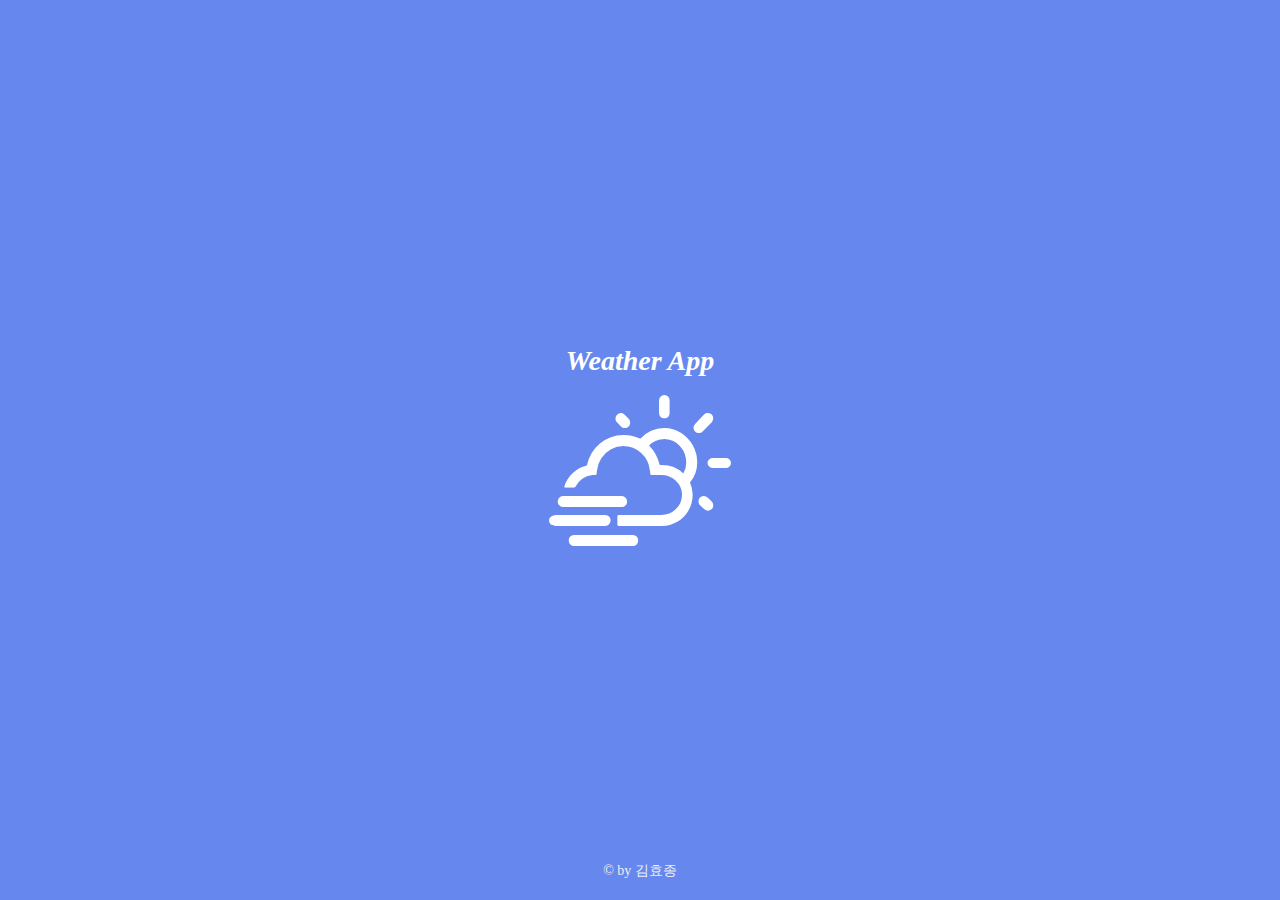
<file: index.html>
<!DOCTYPE html>
<html lang="en">
<head>
    <meta charset="UTF-8">
    <meta http-equiv="X-UA-Compatible" content="IE=edge">
    <meta name="viewport" content="width=device-width, initial-scale=1.0">
    <!--<meta http-equiv="refresh" content="대기시간; url=이동시킬 웹문서 파일명 또는 주소">-->
    <meta http-equiv="refresh" content="2; url=./main.html">
    <title>WeatherApp_Intro</title>
    <link rel="stylesheet" href="./css/weather-icons.css">
    <link rel="stylesheet" href="./css/index.css">
</head>
<body>
    <section>

        <div>
            <h1>Weather App</h1>
            <span><i class="wi wi-day-cloudy-windy"></i></span>
        </div>

        <p>&copy; by 김효종</p>
    </section>
    
</body>
</html>
</file>
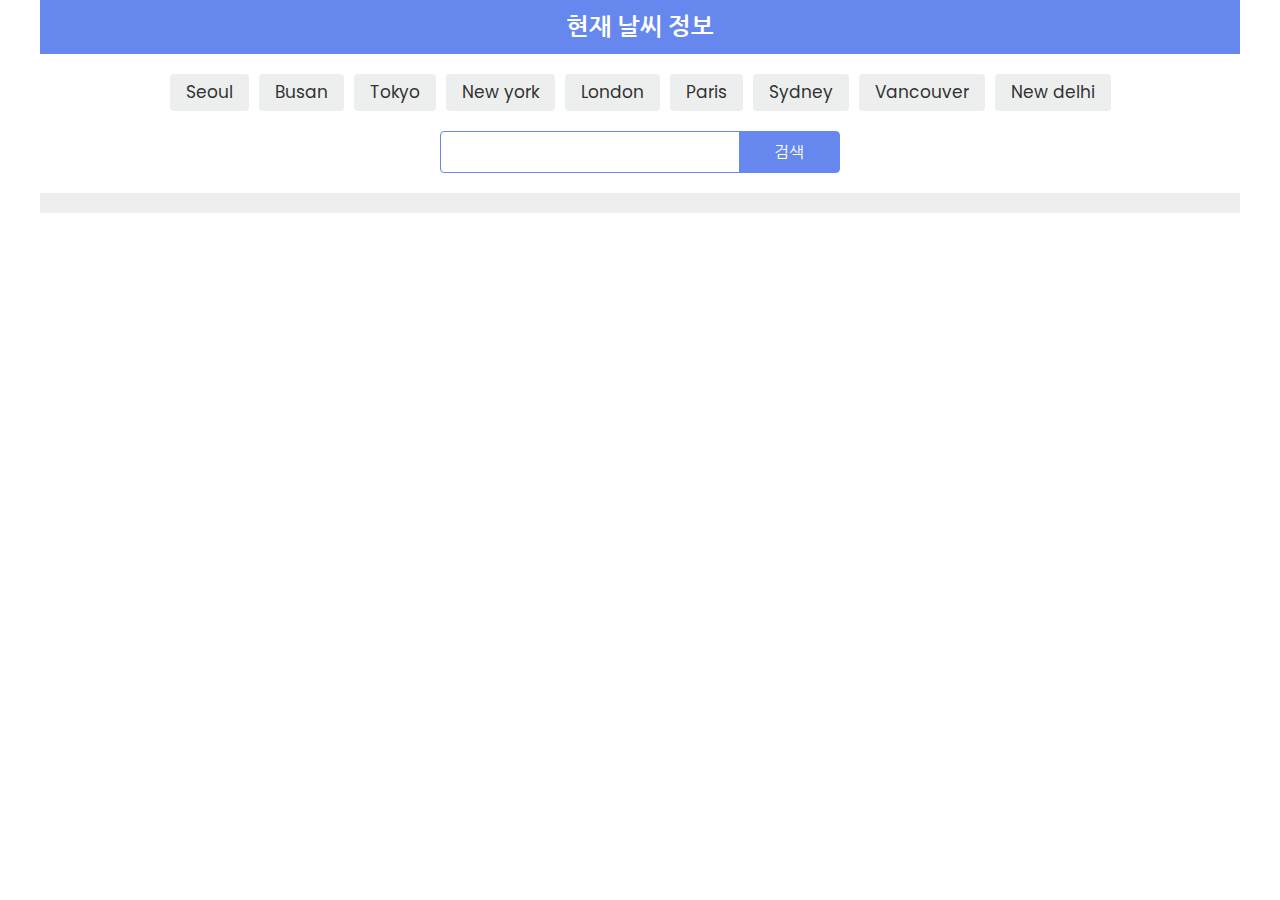
<file: main.html>
<!DOCTYPE html>
<html lang="en">
<head>
    <meta charset="UTF-8">
    <meta http-equiv="X-UA-Compatible" content="IE=edge">
    <meta name="viewport" content="width=device-width, initial-scale=1.0">
    <title>WeatherApp_Main</title>
    <link rel="stylesheet" href="./css/weather-icons.css">
    <link rel="stylesheet" href="./css/main.css">
    <script src="https://ajax.googleapis.com/ajax/libs/jquery/3.6.0/jquery.min.js"></script>
    <script src="./js/main.js"></script>
</head>
<body>
    
    <section id="user_select">
        <h2 class="title">현재 날씨 정보</h2>
        <div class="cities">
            <button>Seoul</button>
            <button>Busan</button>
            <button>Tokyo</button>
            <button>New york</button>
            <button>London</button>
            <button>Paris</button>
            <button>Sydney</button>
            <button>Vancouver</button>
            <button>New delhi</button>
        </div>

        <div class="search">
            <input type="search" name="search_box" id="search_box" autocomplete="off">
            <button>검색</button>
            
        </div>


    </section>
    <section id="weather">
        <ul>
<!--             
            <li>
                <div class="top">
                    <div class="cur_icon">
                        <i class="wi wi-day-cloudy-windy"></i>
                    </div>
                    <div class="info">
                        <p class="temp"><span>온도</span>&nbsp;℃</p>
                        <h4>오늘 날씨</h4>
                        <p><span class="city">도시명</span></p>
                        <p><span class="nation">국가명</span></p>
                    </div>
                </div>
                <div class="bottom">
                    <div class="wind">
                        <i class="wi wi-strong-wind"></i>
                        <p><span>0.00</span>&nbsp;m/s</p>
                    </div>
                    <div class="humidity">
                        <i class="wi wi-humidity"></i>
                        <p><span>00</span>&nbsp;%</p>
                    </div>
                    <div class="cloud">
                        <i class="wi wi-cloudy"></i>
                        <p><span>00</span>&nbsp;%</p>
                    </div>
                </div>
            </li>
-->
        </ul>

    </section>


</body>
</html>
</file>
<file: css/index.css>
@charset "utf-8";

*{box-sizing: border-box;}
html, body{margin: 0; padding: 0;}
h1, p{margin: 0;}

section{width: 100%; height: 100vh; position: relative; background-color: #6688ee; display: flex; justify-content: center; align-items: center;}

section div{text-align: center;}
section div h1{font-size: 28px; color:#fff; padding-bottom: 40px; font-style: italic;}
section div span{font-size: 120px; color:#fff;}

section p{position: absolute; bottom: 20px; left:50%; transform: translateX(-50%); color:#eee; font-size: 14px;}
</file>
<file: css/main.css>
@charset "utf-8";
@import url('https://fonts.googleapis.com/css2?family=Nanum+Gothic:wght@400;700&family=Poppins:wght@100;200;300;400;500;600;700&display=swap');
/*
font-family: 'Nanum Gothic', sans-serif;
font-family: 'Poppins', sans-serif;
*/

*{box-sizing:border-box; font-family: 'Poppins', 'Nanum Gothic', sans-serif;}
html, body{margin:0; padding:0;}
h1, h2, h3, h4, h5, h6, p{margin:0;}
ul, ol{margin:0; padding:0; list-style:none;}
a{text-decoration:none;}


#user_select{width: 1200px; margin: 0 auto;}
#user_select .title{padding: 15px 20px; background-color: #6688ee; color:#fff; font-size: 24px; line-height: 1; cursor: pointer; text-align: center;}
#user_select .cities{padding: 20px 0 10px; display: flex; justify-content: center; flex-wrap: wrap;}
#user_select .cities button{border: none; background-color: #edefef; border-radius: 4px; margin: 0 5px 10px; color:#333; font-size: 17px; padding: 10px 16px; line-height: 1; cursor: pointer;}

#user_select .cities button:hover{background-color: #6688ee; color:#fff;}


#user_select .search{width: 400px; margin: 0 auto; border-radius: 4px; border: 1px solid #6688ee; display: flex; align-items: center; flex-wrap: wrap; padding-left: 10px; margin-bottom: 20px;}

#user_select .search input{width: calc(100% - 100px); height: 40px; border: none; font-size: 16px; outline: none;}

#user_select .search button{width: 100px; height: 40px; border: none; background-color: #6688ee; color:#fff; font-size: 16px; cursor: pointer;}

#user_select .search button:hover{background-color: #4668ce;}

#weather{width: 1200px; margin: 0 auto; padding: 20px 0 0; background-color: #eee;}
#weather ul{display: flex; justify-content: space-around;  flex-wrap: wrap;}
#weather ul li{width: calc(100% / 3 - 20px); background-color: #fff; border-radius:8px; overflow: hidden; box-shadow: 0 0 6px rgba(0,0,0,0.2); margin-bottom: 20px;}

#weather ul li .top{padding: 20px 0; background-color: #6688ee; color:#fff; display: flex; justify-content: space-between; align-items: center; }
#weather ul li .top > div{width: 50%; padding: 0 20px;}
#weather ul li .top .cur_icon{font-size: 72px; text-align: center;}

#weather ul li .top .info{text-align: right;}
#weather ul li .top .info .temp{font-size: 16px;}
#weather ul li .top .info .temp span{font-size: 24px;}

#weather ul li .top .info h4{font-size: 24px;}

#weather ul li .bottom{padding: 10px 0; display: flex; justify-content: space-between; align-items: center;}

#weather ul li .bottom > div{width: calc(100% / 3 - 20px); text-align: center; font-size: 14px; color:#555;}
#weather ul li .bottom > div > i{font-size: 18px; color:#6688ee;}
#weather ul li .bottom > div > p{line-height: 1.8;}


@media (max-width:1199px){
    #user_select, #weather{width: 100%;}
}
@media (max-width:991px){
    #weather ul li{width: calc(50% - 20px);}
}
@media (max-width:567px){
    #weather ul li{width: calc(100% - 20px);}
}
</file>
<file: css/weather-icons.css>
/*!
 *  Weather Icons 2.0.10
 *  Updated November 1, 2020
 *  Weather themed icons for Bootstrap
 *  Author - Erik Flowers - erik@helloerik.com
 *  Email: erik@helloerik.com
 *  Twitter: http://twitter.com/Erik_UX
 *  ------------------------------------------------------------------------------
 *  Maintained at http://erikflowers.github.io/weather-icons
 *
 *  License
 *  ------------------------------------------------------------------------------
 *  - Font licensed under SIL OFL 1.1 -
 *    http://scripts.sil.org/OFL
 *  - CSS, SCSS and LESS are licensed under MIT License -
 *    http://opensource.org/licenses/mit-license.html
 *  - Documentation licensed under CC BY 3.0 -
 *    http://creativecommons.org/licenses/by/3.0/
 *  - Inspired by and works great as a companion with Font Awesome
 *    "Font Awesome by Dave Gandy - http://fontawesome.io"
 */
@font-face {
  font-family: 'weathericons';
  src: url('../font/weathericons-regular-webfont.eot');
  src: url('../font/weathericons-regular-webfont.eot?#iefix') format('embedded-opentype'), url('../font/weathericons-regular-webfont.woff2') format('woff2'), url('../font/weathericons-regular-webfont.woff') format('woff'), url('../font/weathericons-regular-webfont.ttf') format('truetype'), url('../font/weathericons-regular-webfont.svg#weather_iconsregular') format('svg');
  font-weight: normal;
  font-style: normal;
}
.wi {
  display: inline-block;
  font-family: 'weathericons';
  font-style: normal;
  font-weight: normal;
  line-height: 1;
  -webkit-font-smoothing: antialiased;
  -moz-osx-font-smoothing: grayscale;
}
.wi-fw {
  text-align: center;
  width: 1.4em;
}
.wi-rotate-90 {
  filter: progid:DXImageTransform.Microsoft.BasicImage(rotation=1);
  -webkit-transform: rotate(90deg);
  -ms-transform: rotate(90deg);
  transform: rotate(90deg);
}
.wi-rotate-180 {
  filter: progid:DXImageTransform.Microsoft.BasicImage(rotation=2);
  -webkit-transform: rotate(180deg);
  -ms-transform: rotate(180deg);
  transform: rotate(180deg);
}
.wi-rotate-270 {
  filter: progid:DXImageTransform.Microsoft.BasicImage(rotation=3);
  -webkit-transform: rotate(270deg);
  -ms-transform: rotate(270deg);
  transform: rotate(270deg);
}
.wi-flip-horizontal {
  filter: progid:DXImageTransform.Microsoft.BasicImage(rotation=0, mirror=1);
  -webkit-transform: scale(-1, 1);
  -ms-transform: scale(-1, 1);
  transform: scale(-1, 1);
}
.wi-flip-vertical {
  filter: progid:DXImageTransform.Microsoft.BasicImage(rotation=2, mirror=1);
  -webkit-transform: scale(1, -1);
  -ms-transform: scale(1, -1);
  transform: scale(1, -1);
}
.wi-day-sunny:before {
  content: "\f00d";
}
.wi-day-cloudy:before {
  content: "\f002";
}
.wi-day-cloudy-gusts:before {
  content: "\f000";
}
.wi-day-cloudy-windy:before {
  content: "\f001";
}
.wi-day-fog:before {
  content: "\f003";
}
.wi-day-hail:before {
  content: "\f004";
}
.wi-day-haze:before {
  content: "\f0b6";
}
.wi-day-lightning:before {
  content: "\f005";
}
.wi-day-rain:before {
  content: "\f008";
}
.wi-day-rain-mix:before {
  content: "\f006";
}
.wi-day-rain-wind:before {
  content: "\f007";
}
.wi-day-showers:before {
  content: "\f009";
}
.wi-day-sleet:before {
  content: "\f0b2";
}
.wi-day-sleet-storm:before {
  content: "\f068";
}
.wi-day-snow:before {
  content: "\f00a";
}
.wi-day-snow-thunderstorm:before {
  content: "\f06b";
}
.wi-day-snow-wind:before {
  content: "\f065";
}
.wi-day-sprinkle:before {
  content: "\f00b";
}
.wi-day-storm-showers:before {
  content: "\f00e";
}
.wi-day-sunny-overcast:before {
  content: "\f00c";
}
.wi-day-thunderstorm:before {
  content: "\f010";
}
.wi-day-windy:before {
  content: "\f085";
}
.wi-solar-eclipse:before {
  content: "\f06e";
}
.wi-hot:before {
  content: "\f072";
}
.wi-day-cloudy-high:before {
  content: "\f07d";
}
.wi-day-light-wind:before {
  content: "\f0c4";
}
.wi-night-clear:before {
  content: "\f02e";
}
.wi-night-alt-cloudy:before {
  content: "\f086";
}
.wi-night-alt-cloudy-gusts:before {
  content: "\f022";
}
.wi-night-alt-cloudy-windy:before {
  content: "\f023";
}
.wi-night-alt-hail:before {
  content: "\f024";
}
.wi-night-alt-lightning:before {
  content: "\f025";
}
.wi-night-alt-rain:before {
  content: "\f028";
}
.wi-night-alt-rain-mix:before {
  content: "\f026";
}
.wi-night-alt-rain-wind:before {
  content: "\f027";
}
.wi-night-alt-showers:before {
  content: "\f029";
}
.wi-night-alt-sleet:before {
  content: "\f0b4";
}
.wi-night-alt-sleet-storm:before {
  content: "\f06a";
}
.wi-night-alt-snow:before {
  content: "\f02a";
}
.wi-night-alt-snow-thunderstorm:before {
  content: "\f06d";
}
.wi-night-alt-snow-wind:before {
  content: "\f067";
}
.wi-night-alt-sprinkle:before {
  content: "\f02b";
}
.wi-night-alt-storm-showers:before {
  content: "\f02c";
}
.wi-night-alt-thunderstorm:before {
  content: "\f02d";
}
.wi-night-cloudy:before {
  content: "\f031";
}
.wi-night-cloudy-gusts:before {
  content: "\f02f";
}
.wi-night-cloudy-windy:before {
  content: "\f030";
}
.wi-night-fog:before {
  content: "\f04a";
}
.wi-night-hail:before {
  content: "\f032";
}
.wi-night-lightning:before {
  content: "\f033";
}
.wi-night-partly-cloudy:before {
  content: "\f083";
}
.wi-night-rain:before {
  content: "\f036";
}
.wi-night-rain-mix:before {
  content: "\f034";
}
.wi-night-rain-wind:before {
  content: "\f035";
}
.wi-night-showers:before {
  content: "\f037";
}
.wi-night-sleet:before {
  content: "\f0b3";
}
.wi-night-sleet-storm:before {
  content: "\f069";
}
.wi-night-snow:before {
  content: "\f038";
}
.wi-night-snow-thunderstorm:before {
  content: "\f06c";
}
.wi-night-snow-wind:before {
  content: "\f066";
}
.wi-night-sprinkle:before {
  content: "\f039";
}
.wi-night-storm-showers:before {
  content: "\f03a";
}
.wi-night-thunderstorm:before {
  content: "\f03b";
}
.wi-lunar-eclipse:before {
  content: "\f070";
}
.wi-stars:before {
  content: "\f077";
}
.wi-storm-showers:before {
  content: "\f01d";
}
.wi-thunderstorm:before {
  content: "\f01e";
}
.wi-night-alt-cloudy-high:before {
  content: "\f07e";
}
.wi-night-cloudy-high:before {
  content: "\f080";
}
.wi-night-alt-partly-cloudy:before {
  content: "\f081";
}
.wi-cloud:before {
  content: "\f041";
}
.wi-cloudy:before {
  content: "\f013";
}
.wi-cloudy-gusts:before {
  content: "\f011";
}
.wi-cloudy-windy:before {
  content: "\f012";
}
.wi-fog:before {
  content: "\f014";
}
.wi-hail:before {
  content: "\f015";
}
.wi-rain:before {
  content: "\f019";
}
.wi-rain-mix:before {
  content: "\f017";
}
.wi-rain-wind:before {
  content: "\f018";
}
.wi-showers:before {
  content: "\f01a";
}
.wi-sleet:before {
  content: "\f0b5";
}
.wi-snow:before {
  content: "\f01b";
}
.wi-sprinkle:before {
  content: "\f01c";
}
.wi-storm-showers:before {
  content: "\f01d";
}
.wi-thunderstorm:before {
  content: "\f01e";
}
.wi-snow-wind:before {
  content: "\f064";
}
.wi-snow:before {
  content: "\f01b";
}
.wi-smog:before {
  content: "\f074";
}
.wi-smoke:before {
  content: "\f062";
}
.wi-lightning:before {
  content: "\f016";
}
.wi-raindrops:before {
  content: "\f04e";
}
.wi-raindrop:before {
  content: "\f078";
}
.wi-dust:before {
  content: "\f063";
}
.wi-snowflake-cold:before {
  content: "\f076";
}
.wi-windy:before {
  content: "\f021";
}
.wi-strong-wind:before {
  content: "\f050";
}
.wi-sandstorm:before {
  content: "\f082";
}
.wi-earthquake:before {
  content: "\f0c6";
}
.wi-fire:before {
  content: "\f0c7";
}
.wi-flood:before {
  content: "\f07c";
}
.wi-meteor:before {
  content: "\f071";
}
.wi-tsunami:before {
  content: "\f0c5";
}
.wi-volcano:before {
  content: "\f0c8";
}
.wi-hurricane:before {
  content: "\f073";
}
.wi-tornado:before {
  content: "\f056";
}
.wi-small-craft-advisory:before {
  content: "\f0cc";
}
.wi-gale-warning:before {
  content: "\f0cd";
}
.wi-storm-warning:before {
  content: "\f0ce";
}
.wi-hurricane-warning:before {
  content: "\f0cf";
}
.wi-wind-direction:before {
  content: "\f0b1";
}
.wi-alien:before {
  content: "\f075";
}
.wi-celsius:before {
  content: "\f03c";
}
.wi-fahrenheit:before {
  content: "\f045";
}
.wi-degrees:before {
  content: "\f042";
}
.wi-thermometer:before {
  content: "\f055";
}
.wi-thermometer-exterior:before {
  content: "\f053";
}
.wi-thermometer-internal:before {
  content: "\f054";
}
.wi-cloud-down:before {
  content: "\f03d";
}
.wi-cloud-up:before {
  content: "\f040";
}
.wi-cloud-refresh:before {
  content: "\f03e";
}
.wi-horizon:before {
  content: "\f047";
}
.wi-horizon-alt:before {
  content: "\f046";
}
.wi-sunrise:before {
  content: "\f051";
}
.wi-sunset:before {
  content: "\f052";
}
.wi-moonrise:before {
  content: "\f0c9";
}
.wi-moonset:before {
  content: "\f0ca";
}
.wi-refresh:before {
  content: "\f04c";
}
.wi-refresh-alt:before {
  content: "\f04b";
}
.wi-umbrella:before {
  content: "\f084";
}
.wi-barometer:before {
  content: "\f079";
}
.wi-humidity:before {
  content: "\f07a";
}
.wi-na:before {
  content: "\f07b";
}
.wi-train:before {
  content: "\f0cb";
}
.wi-moon-new:before {
  content: "\f095";
}
.wi-moon-waxing-crescent-1:before {
  content: "\f096";
}
.wi-moon-waxing-crescent-2:before {
  content: "\f097";
}
.wi-moon-waxing-crescent-3:before {
  content: "\f098";
}
.wi-moon-waxing-crescent-4:before {
  content: "\f099";
}
.wi-moon-waxing-crescent-5:before {
  content: "\f09a";
}
.wi-moon-waxing-crescent-6:before {
  content: "\f09b";
}
.wi-moon-first-quarter:before {
  content: "\f09c";
}
.wi-moon-waxing-gibbous-1:before {
  content: "\f09d";
}
.wi-moon-waxing-gibbous-2:before {
  content: "\f09e";
}
.wi-moon-waxing-gibbous-3:before {
  content: "\f09f";
}
.wi-moon-waxing-gibbous-4:before {
  content: "\f0a0";
}
.wi-moon-waxing-gibbous-5:before {
  content: "\f0a1";
}
.wi-moon-waxing-gibbous-6:before {
  content: "\f0a2";
}
.wi-moon-full:before {
  content: "\f0a3";
}
.wi-moon-waning-gibbous-1:before {
  content: "\f0a4";
}
.wi-moon-waning-gibbous-2:before {
  content: "\f0a5";
}
.wi-moon-waning-gibbous-3:before {
  content: "\f0a6";
}
.wi-moon-waning-gibbous-4:before {
  content: "\f0a7";
}
.wi-moon-waning-gibbous-5:before {
  content: "\f0a8";
}
.wi-moon-waning-gibbous-6:before {
  content: "\f0a9";
}
.wi-moon-third-quarter:before {
  content: "\f0aa";
}
.wi-moon-waning-crescent-1:before {
  content: "\f0ab";
}
.wi-moon-waning-crescent-2:before {
  content: "\f0ac";
}
.wi-moon-waning-crescent-3:before {
  content: "\f0ad";
}
.wi-moon-waning-crescent-4:before {
  content: "\f0ae";
}
.wi-moon-waning-crescent-5:before {
  content: "\f0af";
}
.wi-moon-waning-crescent-6:before {
  content: "\f0b0";
}
.wi-moon-alt-new:before {
  content: "\f0eb";
}
.wi-moon-alt-waxing-crescent-1:before {
  content: "\f0d0";
}
.wi-moon-alt-waxing-crescent-2:before {
  content: "\f0d1";
}
.wi-moon-alt-waxing-crescent-3:before {
  content: "\f0d2";
}
.wi-moon-alt-waxing-crescent-4:before {
  content: "\f0d3";
}
.wi-moon-alt-waxing-crescent-5:before {
  content: "\f0d4";
}
.wi-moon-alt-waxing-crescent-6:before {
  content: "\f0d5";
}
.wi-moon-alt-first-quarter:before {
  content: "\f0d6";
}
.wi-moon-alt-waxing-gibbous-1:before {
  content: "\f0d7";
}
.wi-moon-alt-waxing-gibbous-2:before {
  content: "\f0d8";
}
.wi-moon-alt-waxing-gibbous-3:before {
  content: "\f0d9";
}
.wi-moon-alt-waxing-gibbous-4:before {
  content: "\f0da";
}
.wi-moon-alt-waxing-gibbous-5:before {
  content: "\f0db";
}
.wi-moon-alt-waxing-gibbous-6:before {
  content: "\f0dc";
}
.wi-moon-alt-full:before {
  content: "\f0dd";
}
.wi-moon-alt-waning-gibbous-1:before {
  content: "\f0de";
}
.wi-moon-alt-waning-gibbous-2:before {
  content: "\f0df";
}
.wi-moon-alt-waning-gibbous-3:before {
  content: "\f0e0";
}
.wi-moon-alt-waning-gibbous-4:before {
  content: "\f0e1";
}
.wi-moon-alt-waning-gibbous-5:before {
  content: "\f0e2";
}
.wi-moon-alt-waning-gibbous-6:before {
  content: "\f0e3";
}
.wi-moon-alt-third-quarter:before {
  content: "\f0e4";
}
.wi-moon-alt-waning-crescent-1:before {
  content: "\f0e5";
}
.wi-moon-alt-waning-crescent-2:before {
  content: "\f0e6";
}
.wi-moon-alt-waning-crescent-3:before {
  content: "\f0e7";
}
.wi-moon-alt-waning-crescent-4:before {
  content: "\f0e8";
}
.wi-moon-alt-waning-crescent-5:before {
  content: "\f0e9";
}
.wi-moon-alt-waning-crescent-6:before {
  content: "\f0ea";
}
.wi-moon-0:before {
  content: "\f095";
}
.wi-moon-1:before {
  content: "\f096";
}
.wi-moon-2:before {
  content: "\f097";
}
.wi-moon-3:before {
  content: "\f098";
}
.wi-moon-4:before {
  content: "\f099";
}
.wi-moon-5:before {
  content: "\f09a";
}
.wi-moon-6:before {
  content: "\f09b";
}
.wi-moon-7:before {
  content: "\f09c";
}
.wi-moon-8:before {
  content: "\f09d";
}
.wi-moon-9:before {
  content: "\f09e";
}
.wi-moon-10:before {
  content: "\f09f";
}
.wi-moon-11:before {
  content: "\f0a0";
}
.wi-moon-12:before {
  content: "\f0a1";
}
.wi-moon-13:before {
  content: "\f0a2";
}
.wi-moon-14:before {
  content: "\f0a3";
}
.wi-moon-15:before {
  content: "\f0a4";
}
.wi-moon-16:before {
  content: "\f0a5";
}
.wi-moon-17:before {
  content: "\f0a6";
}
.wi-moon-18:before {
  content: "\f0a7";
}
.wi-moon-19:before {
  content: "\f0a8";
}
.wi-moon-20:before {
  content: "\f0a9";
}
.wi-moon-21:before {
  content: "\f0aa";
}
.wi-moon-22:before {
  content: "\f0ab";
}
.wi-moon-23:before {
  content: "\f0ac";
}
.wi-moon-24:before {
  content: "\f0ad";
}
.wi-moon-25:before {
  content: "\f0ae";
}
.wi-moon-26:before {
  content: "\f0af";
}
.wi-moon-27:before {
  content: "\f0b0";
}
.wi-time-1:before {
  content: "\f08a";
}
.wi-time-2:before {
  content: "\f08b";
}
.wi-time-3:before {
  content: "\f08c";
}
.wi-time-4:before {
  content: "\f08d";
}
.wi-time-5:before {
  content: "\f08e";
}
.wi-time-6:before {
  content: "\f08f";
}
.wi-time-7:before {
  content: "\f090";
}
.wi-time-8:before {
  content: "\f091";
}
.wi-time-9:before {
  content: "\f092";
}
.wi-time-10:before {
  content: "\f093";
}
.wi-time-11:before {
  content: "\f094";
}
.wi-time-12:before {
  content: "\f089";
}
.wi-direction-up:before {
  content: "\f058";
}
.wi-direction-up-right:before {
  content: "\f057";
}
.wi-direction-right:before {
  content: "\f04d";
}
.wi-direction-down-right:before {
  content: "\f088";
}
.wi-direction-down:before {
  content: "\f044";
}
.wi-direction-down-left:before {
  content: "\f043";
}
.wi-direction-left:before {
  content: "\f048";
}
.wi-direction-up-left:before {
  content: "\f087";
}
.wi-wind-beaufort-0:before {
  content: "\f0b7";
}
.wi-wind-beaufort-1:before {
  content: "\f0b8";
}
.wi-wind-beaufort-2:before {
  content: "\f0b9";
}
.wi-wind-beaufort-3:before {
  content: "\f0ba";
}
.wi-wind-beaufort-4:before {
  content: "\f0bb";
}
.wi-wind-beaufort-5:before {
  content: "\f0bc";
}
.wi-wind-beaufort-6:before {
  content: "\f0bd";
}
.wi-wind-beaufort-7:before {
  content: "\f0be";
}
.wi-wind-beaufort-8:before {
  content: "\f0bf";
}
.wi-wind-beaufort-9:before {
  content: "\f0c0";
}
.wi-wind-beaufort-10:before {
  content: "\f0c1";
}
.wi-wind-beaufort-11:before {
  content: "\f0c2";
}
.wi-wind-beaufort-12:before {
  content: "\f0c3";
}
.wi-yahoo-0:before {
  content: "\f056";
}
.wi-yahoo-1:before {
  content: "\f00e";
}
.wi-yahoo-2:before {
  content: "\f073";
}
.wi-yahoo-3:before {
  content: "\f01e";
}
.wi-yahoo-4:before {
  content: "\f01e";
}
.wi-yahoo-5:before {
  content: "\f017";
}
.wi-yahoo-6:before {
  content: "\f017";
}
.wi-yahoo-7:before {
  content: "\f017";
}
.wi-yahoo-8:before {
  content: "\f015";
}
.wi-yahoo-9:before {
  content: "\f01a";
}
.wi-yahoo-10:before {
  content: "\f015";
}
.wi-yahoo-11:before {
  content: "\f01a";
}
.wi-yahoo-12:before {
  content: "\f01a";
}
.wi-yahoo-13:before {
  content: "\f01b";
}
.wi-yahoo-14:before {
  content: "\f00a";
}
.wi-yahoo-15:before {
  content: "\f064";
}
.wi-yahoo-16:before {
  content: "\f01b";
}
.wi-yahoo-17:before {
  content: "\f015";
}
.wi-yahoo-18:before {
  content: "\f017";
}
.wi-yahoo-19:before {
  content: "\f063";
}
.wi-yahoo-20:before {
  content: "\f014";
}
.wi-yahoo-21:before {
  content: "\f021";
}
.wi-yahoo-22:before {
  content: "\f062";
}
.wi-yahoo-23:before {
  content: "\f050";
}
.wi-yahoo-24:before {
  content: "\f050";
}
.wi-yahoo-25:before {
  content: "\f076";
}
.wi-yahoo-26:before {
  content: "\f013";
}
.wi-yahoo-27:before {
  content: "\f031";
}
.wi-yahoo-28:before {
  content: "\f002";
}
.wi-yahoo-29:before {
  content: "\f031";
}
.wi-yahoo-30:before {
  content: "\f002";
}
.wi-yahoo-31:before {
  content: "\f02e";
}
.wi-yahoo-32:before {
  content: "\f00d";
}
.wi-yahoo-33:before {
  content: "\f083";
}
.wi-yahoo-34:before {
  content: "\f00c";
}
.wi-yahoo-35:before {
  content: "\f017";
}
.wi-yahoo-36:before {
  content: "\f072";
}
.wi-yahoo-37:before {
  content: "\f00e";
}
.wi-yahoo-38:before {
  content: "\f00e";
}
.wi-yahoo-39:before {
  content: "\f00e";
}
.wi-yahoo-40:before {
  content: "\f01a";
}
.wi-yahoo-41:before {
  content: "\f064";
}
.wi-yahoo-42:before {
  content: "\f01b";
}
.wi-yahoo-43:before {
  content: "\f064";
}
.wi-yahoo-44:before {
  content: "\f00c";
}
.wi-yahoo-45:before {
  content: "\f00e";
}
.wi-yahoo-46:before {
  content: "\f01b";
}
.wi-yahoo-47:before {
  content: "\f00e";
}
.wi-yahoo-3200:before {
  content: "\f077";
}
.wi-forecast-io-clear-day:before {
  content: "\f00d";
}
.wi-forecast-io-clear-night:before {
  content: "\f02e";
}
.wi-forecast-io-rain:before {
  content: "\f019";
}
.wi-forecast-io-snow:before {
  content: "\f01b";
}
.wi-forecast-io-sleet:before {
  content: "\f0b5";
}
.wi-forecast-io-wind:before {
  content: "\f050";
}
.wi-forecast-io-fog:before {
  content: "\f014";
}
.wi-forecast-io-cloudy:before {
  content: "\f013";
}
.wi-forecast-io-partly-cloudy-day:before {
  content: "\f002";
}
.wi-forecast-io-partly-cloudy-night:before {
  content: "\f031";
}
.wi-forecast-io-hail:before {
  content: "\f015";
}
.wi-forecast-io-thunderstorm:before {
  content: "\f01e";
}
.wi-forecast-io-tornado:before {
  content: "\f056";
}
.wi-wmo4680-0:before,
.wi-wmo4680-00:before {
  content: "\f055";
}
.wi-wmo4680-1:before,
.wi-wmo4680-01:before {
  content: "\f013";
}
.wi-wmo4680-2:before,
.wi-wmo4680-02:before {
  content: "\f055";
}
.wi-wmo4680-3:before,
.wi-wmo4680-03:before {
  content: "\f013";
}
.wi-wmo4680-4:before,
.wi-wmo4680-04:before {
  content: "\f014";
}
.wi-wmo4680-5:before,
.wi-wmo4680-05:before {
  content: "\f014";
}
.wi-wmo4680-10:before {
  content: "\f014";
}
.wi-wmo4680-11:before {
  content: "\f014";
}
.wi-wmo4680-12:before {
  content: "\f016";
}
.wi-wmo4680-18:before {
  content: "\f050";
}
.wi-wmo4680-20:before {
  content: "\f014";
}
.wi-wmo4680-21:before {
  content: "\f017";
}
.wi-wmo4680-22:before {
  content: "\f017";
}
.wi-wmo4680-23:before {
  content: "\f019";
}
.wi-wmo4680-24:before {
  content: "\f01b";
}
.wi-wmo4680-25:before {
  content: "\f015";
}
.wi-wmo4680-26:before {
  content: "\f01e";
}
.wi-wmo4680-27:before {
  content: "\f063";
}
.wi-wmo4680-28:before {
  content: "\f063";
}
.wi-wmo4680-29:before {
  content: "\f063";
}
.wi-wmo4680-30:before {
  content: "\f014";
}
.wi-wmo4680-31:before {
  content: "\f014";
}
.wi-wmo4680-32:before {
  content: "\f014";
}
.wi-wmo4680-33:before {
  content: "\f014";
}
.wi-wmo4680-34:before {
  content: "\f014";
}
.wi-wmo4680-35:before {
  content: "\f014";
}
.wi-wmo4680-40:before {
  content: "\f017";
}
.wi-wmo4680-41:before {
  content: "\f01c";
}
.wi-wmo4680-42:before {
  content: "\f019";
}
.wi-wmo4680-43:before {
  content: "\f01c";
}
.wi-wmo4680-44:before {
  content: "\f019";
}
.wi-wmo4680-45:before {
  content: "\f015";
}
.wi-wmo4680-46:before {
  content: "\f015";
}
.wi-wmo4680-47:before {
  content: "\f01b";
}
.wi-wmo4680-48:before {
  content: "\f01b";
}
.wi-wmo4680-50:before {
  content: "\f01c";
}
.wi-wmo4680-51:before {
  content: "\f01c";
}
.wi-wmo4680-52:before {
  content: "\f019";
}
.wi-wmo4680-53:before {
  content: "\f019";
}
.wi-wmo4680-54:before {
  content: "\f076";
}
.wi-wmo4680-55:before {
  content: "\f076";
}
.wi-wmo4680-56:before {
  content: "\f076";
}
.wi-wmo4680-57:before {
  content: "\f01c";
}
.wi-wmo4680-58:before {
  content: "\f019";
}
.wi-wmo4680-60:before {
  content: "\f01c";
}
.wi-wmo4680-61:before {
  content: "\f01c";
}
.wi-wmo4680-62:before {
  content: "\f019";
}
.wi-wmo4680-63:before {
  content: "\f019";
}
.wi-wmo4680-64:before {
  content: "\f015";
}
.wi-wmo4680-65:before {
  content: "\f015";
}
.wi-wmo4680-66:before {
  content: "\f015";
}
.wi-wmo4680-67:before {
  content: "\f017";
}
.wi-wmo4680-68:before {
  content: "\f017";
}
.wi-wmo4680-70:before {
  content: "\f01b";
}
.wi-wmo4680-71:before {
  content: "\f01b";
}
.wi-wmo4680-72:before {
  content: "\f01b";
}
.wi-wmo4680-73:before {
  content: "\f01b";
}
.wi-wmo4680-74:before {
  content: "\f076";
}
.wi-wmo4680-75:before {
  content: "\f076";
}
.wi-wmo4680-76:before {
  content: "\f076";
}
.wi-wmo4680-77:before {
  content: "\f01b";
}
.wi-wmo4680-78:before {
  content: "\f076";
}
.wi-wmo4680-80:before {
  content: "\f019";
}
.wi-wmo4680-81:before {
  content: "\f01c";
}
.wi-wmo4680-82:before {
  content: "\f019";
}
.wi-wmo4680-83:before {
  content: "\f019";
}
.wi-wmo4680-84:before {
  content: "\f01d";
}
.wi-wmo4680-85:before {
  content: "\f017";
}
.wi-wmo4680-86:before {
  content: "\f017";
}
.wi-wmo4680-87:before {
  content: "\f017";
}
.wi-wmo4680-89:before {
  content: "\f015";
}
.wi-wmo4680-90:before {
  content: "\f016";
}
.wi-wmo4680-91:before {
  content: "\f01d";
}
.wi-wmo4680-92:before {
  content: "\f01e";
}
.wi-wmo4680-93:before {
  content: "\f01e";
}
.wi-wmo4680-94:before {
  content: "\f016";
}
.wi-wmo4680-95:before {
  content: "\f01e";
}
.wi-wmo4680-96:before {
  content: "\f01e";
}
.wi-wmo4680-99:before {
  content: "\f056";
}
.wi-owm-200:before {
  content: "\f01e";
}
.wi-owm-201:before {
  content: "\f01e";
}
.wi-owm-202:before {
  content: "\f01e";
}
.wi-owm-210:before {
  content: "\f016";
}
.wi-owm-211:before {
  content: "\f016";
}
.wi-owm-212:before {
  content: "\f016";
}
.wi-owm-221:before {
  content: "\f016";
}
.wi-owm-230:before {
  content: "\f01e";
}
.wi-owm-231:before {
  content: "\f01e";
}
.wi-owm-232:before {
  content: "\f01e";
}
.wi-owm-300:before {
  content: "\f01c";
}
.wi-owm-301:before {
  content: "\f01c";
}
.wi-owm-302:before {
  content: "\f019";
}
.wi-owm-310:before {
  content: "\f017";
}
.wi-owm-311:before {
  content: "\f019";
}
.wi-owm-312:before {
  content: "\f019";
}
.wi-owm-313:before {
  content: "\f01a";
}
.wi-owm-314:before {
  content: "\f019";
}
.wi-owm-321:before {
  content: "\f01c";
}
.wi-owm-500:before {
  content: "\f01c";
}
.wi-owm-501:before {
  content: "\f019";
}
.wi-owm-502:before {
  content: "\f019";
}
.wi-owm-503:before {
  content: "\f019";
}
.wi-owm-504:before {
  content: "\f019";
}
.wi-owm-511:before {
  content: "\f017";
}
.wi-owm-520:before {
  content: "\f01a";
}
.wi-owm-521:before {
  content: "\f01a";
}
.wi-owm-522:before {
  content: "\f01a";
}
.wi-owm-531:before {
  content: "\f01d";
}
.wi-owm-600:before {
  content: "\f01b";
}
.wi-owm-601:before {
  content: "\f01b";
}
.wi-owm-602:before {
  content: "\f0b5";
}
.wi-owm-611:before {
  content: "\f017";
}
.wi-owm-612:before {
  content: "\f017";
}
.wi-owm-615:before {
  content: "\f017";
}
.wi-owm-616:before {
  content: "\f017";
}
.wi-owm-620:before {
  content: "\f017";
}
.wi-owm-621:before {
  content: "\f01b";
}
.wi-owm-622:before {
  content: "\f01b";
}
.wi-owm-701:before {
  content: "\f014";
}
.wi-owm-711:before {
  content: "\f062";
}
.wi-owm-721:before {
  content: "\f0b6";
}
.wi-owm-731:before {
  content: "\f063";
}
.wi-owm-741:before {
  content: "\f014";
}
.wi-owm-761:before {
  content: "\f063";
}
.wi-owm-762:before {
  content: "\f063";
}
.wi-owm-771:before {
  content: "\f011";
}
.wi-owm-781:before {
  content: "\f056";
}
.wi-owm-800:before {
  content: "\f00d";
}
.wi-owm-801:before {
  content: "\f041";
}
.wi-owm-802:before {
  content: "\f041";
}
.wi-owm-803:before {
  content: "\f013";
}
.wi-owm-804:before {
  content: "\f013";
}
.wi-owm-900:before {
  content: "\f056";
}
.wi-owm-901:before {
  content: "\f01d";
}
.wi-owm-902:before {
  content: "\f073";
}
.wi-owm-903:before {
  content: "\f076";
}
.wi-owm-904:before {
  content: "\f072";
}
.wi-owm-905:before {
  content: "\f021";
}
.wi-owm-906:before {
  content: "\f015";
}
.wi-owm-957:before {
  content: "\f050";
}
.wi-owm-day-200:before {
  content: "\f010";
}
.wi-owm-day-201:before {
  content: "\f010";
}
.wi-owm-day-202:before {
  content: "\f010";
}
.wi-owm-day-210:before {
  content: "\f005";
}
.wi-owm-day-211:before {
  content: "\f005";
}
.wi-owm-day-212:before {
  content: "\f005";
}
.wi-owm-day-221:before {
  content: "\f005";
}
.wi-owm-day-230:before {
  content: "\f010";
}
.wi-owm-day-231:before {
  content: "\f010";
}
.wi-owm-day-232:before {
  content: "\f010";
}
.wi-owm-day-300:before {
  content: "\f00b";
}
.wi-owm-day-301:before {
  content: "\f00b";
}
.wi-owm-day-302:before {
  content: "\f008";
}
.wi-owm-day-310:before {
  content: "\f008";
}
.wi-owm-day-311:before {
  content: "\f008";
}
.wi-owm-day-312:before {
  content: "\f008";
}
.wi-owm-day-313:before {
  content: "\f008";
}
.wi-owm-day-314:before {
  content: "\f008";
}
.wi-owm-day-321:before {
  content: "\f00b";
}
.wi-owm-day-500:before {
  content: "\f00b";
}
.wi-owm-day-501:before {
  content: "\f008";
}
.wi-owm-day-502:before {
  content: "\f008";
}
.wi-owm-day-503:before {
  content: "\f008";
}
.wi-owm-day-504:before {
  content: "\f008";
}
.wi-owm-day-511:before {
  content: "\f006";
}
.wi-owm-day-520:before {
  content: "\f009";
}
.wi-owm-day-521:before {
  content: "\f009";
}
.wi-owm-day-522:before {
  content: "\f009";
}
.wi-owm-day-531:before {
  content: "\f00e";
}
.wi-owm-day-600:before {
  content: "\f00a";
}
.wi-owm-day-601:before {
  content: "\f0b2";
}
.wi-owm-day-602:before {
  content: "\f00a";
}
.wi-owm-day-611:before {
  content: "\f006";
}
.wi-owm-day-612:before {
  content: "\f006";
}
.wi-owm-day-615:before {
  content: "\f006";
}
.wi-owm-day-616:before {
  content: "\f006";
}
.wi-owm-day-620:before {
  content: "\f006";
}
.wi-owm-day-621:before {
  content: "\f00a";
}
.wi-owm-day-622:before {
  content: "\f00a";
}
.wi-owm-day-701:before {
  content: "\f003";
}
.wi-owm-day-711:before {
  content: "\f062";
}
.wi-owm-day-721:before {
  content: "\f0b6";
}
.wi-owm-day-731:before {
  content: "\f063";
}
.wi-owm-day-741:before {
  content: "\f003";
}
.wi-owm-day-761:before {
  content: "\f063";
}
.wi-owm-day-762:before {
  content: "\f063";
}
.wi-owm-day-781:before {
  content: "\f056";
}
.wi-owm-day-800:before {
  content: "\f00d";
}
.wi-owm-day-801:before {
  content: "\f002";
}
.wi-owm-day-802:before {
  content: "\f002";
}
.wi-owm-day-803:before {
  content: "\f013";
}
.wi-owm-day-804:before {
  content: "\f013";
}
.wi-owm-day-900:before {
  content: "\f056";
}
.wi-owm-day-902:before {
  content: "\f073";
}
.wi-owm-day-903:before {
  content: "\f076";
}
.wi-owm-day-904:before {
  content: "\f072";
}
.wi-owm-day-906:before {
  content: "\f004";
}
.wi-owm-day-957:before {
  content: "\f050";
}
.wi-owm-night-200:before {
  content: "\f02d";
}
.wi-owm-night-201:before {
  content: "\f02d";
}
.wi-owm-night-202:before {
  content: "\f02d";
}
.wi-owm-night-210:before {
  content: "\f025";
}
.wi-owm-night-211:before {
  content: "\f025";
}
.wi-owm-night-212:before {
  content: "\f025";
}
.wi-owm-night-221:before {
  content: "\f025";
}
.wi-owm-night-230:before {
  content: "\f02d";
}
.wi-owm-night-231:before {
  content: "\f02d";
}
.wi-owm-night-232:before {
  content: "\f02d";
}
.wi-owm-night-300:before {
  content: "\f02b";
}
.wi-owm-night-301:before {
  content: "\f02b";
}
.wi-owm-night-302:before {
  content: "\f028";
}
.wi-owm-night-310:before {
  content: "\f028";
}
.wi-owm-night-311:before {
  content: "\f028";
}
.wi-owm-night-312:before {
  content: "\f028";
}
.wi-owm-night-313:before {
  content: "\f028";
}
.wi-owm-night-314:before {
  content: "\f028";
}
.wi-owm-night-321:before {
  content: "\f02b";
}
.wi-owm-night-500:before {
  content: "\f02b";
}
.wi-owm-night-501:before {
  content: "\f028";
}
.wi-owm-night-502:before {
  content: "\f028";
}
.wi-owm-night-503:before {
  content: "\f028";
}
.wi-owm-night-504:before {
  content: "\f028";
}
.wi-owm-night-511:before {
  content: "\f026";
}
.wi-owm-night-520:before {
  content: "\f029";
}
.wi-owm-night-521:before {
  content: "\f029";
}
.wi-owm-night-522:before {
  content: "\f029";
}
.wi-owm-night-531:before {
  content: "\f02c";
}
.wi-owm-night-600:before {
  content: "\f02a";
}
.wi-owm-night-601:before {
  content: "\f0b4";
}
.wi-owm-night-602:before {
  content: "\f02a";
}
.wi-owm-night-611:before {
  content: "\f026";
}
.wi-owm-night-612:before {
  content: "\f026";
}
.wi-owm-night-615:before {
  content: "\f026";
}
.wi-owm-night-616:before {
  content: "\f026";
}
.wi-owm-night-620:before {
  content: "\f026";
}
.wi-owm-night-621:before {
  content: "\f02a";
}
.wi-owm-night-622:before {
  content: "\f02a";
}
.wi-owm-night-701:before {
  content: "\f04a";
}
.wi-owm-night-711:before {
  content: "\f062";
}
.wi-owm-night-721:before {
  content: "\f0b6";
}
.wi-owm-night-731:before {
  content: "\f063";
}
.wi-owm-night-741:before {
  content: "\f04a";
}
.wi-owm-night-761:before {
  content: "\f063";
}
.wi-owm-night-762:before {
  content: "\f063";
}
.wi-owm-night-781:before {
  content: "\f056";
}
.wi-owm-night-800:before {
  content: "\f02e";
}
.wi-owm-night-801:before {
  content: "\f081";
}
.wi-owm-night-802:before {
  content: "\f086";
}
.wi-owm-night-803:before {
  content: "\f013";
}
.wi-owm-night-804:before {
  content: "\f013";
}
.wi-owm-night-900:before {
  content: "\f056";
}
.wi-owm-night-902:before {
  content: "\f073";
}
.wi-owm-night-903:before {
  content: "\f076";
}
.wi-owm-night-904:before {
  content: "\f072";
}
.wi-owm-night-906:before {
  content: "\f024";
}
.wi-owm-night-957:before {
  content: "\f050";
}
.wi-wu-chanceflurries:before {
  content: "\f064";
}
.wi-wu-chancerain:before {
  content: "\f019";
}
.wi-wu-chancesleat:before {
  content: "\f0b5";
}
.wi-wu-chancesnow:before {
  content: "\f01b";
}
.wi-wu-chancetstorms:before {
  content: "\f01e";
}
.wi-wu-clear:before {
  content: "\f00d";
}
.wi-wu-cloudy:before {
  content: "\f002";
}
.wi-wu-flurries:before {
  content: "\f064";
}
.wi-wu-hazy:before {
  content: "\f0b6";
}
.wi-wu-mostlycloudy:before {
  content: "\f002";
}
.wi-wu-mostlysunny:before {
  content: "\f00d";
}
.wi-wu-partlycloudy:before {
  content: "\f002";
}
.wi-wu-partlysunny:before {
  content: "\f00d";
}
.wi-wu-rain:before {
  content: "\f01a";
}
.wi-wu-sleat:before {
  content: "\f0b5";
}
.wi-wu-snow:before {
  content: "\f01b";
}
.wi-wu-sunny:before {
  content: "\f00d";
}
.wi-wu-tstorms:before {
  content: "\f01e";
}
.wi-wu-unknown:before {
  content: "\f00d";
}
</file>
